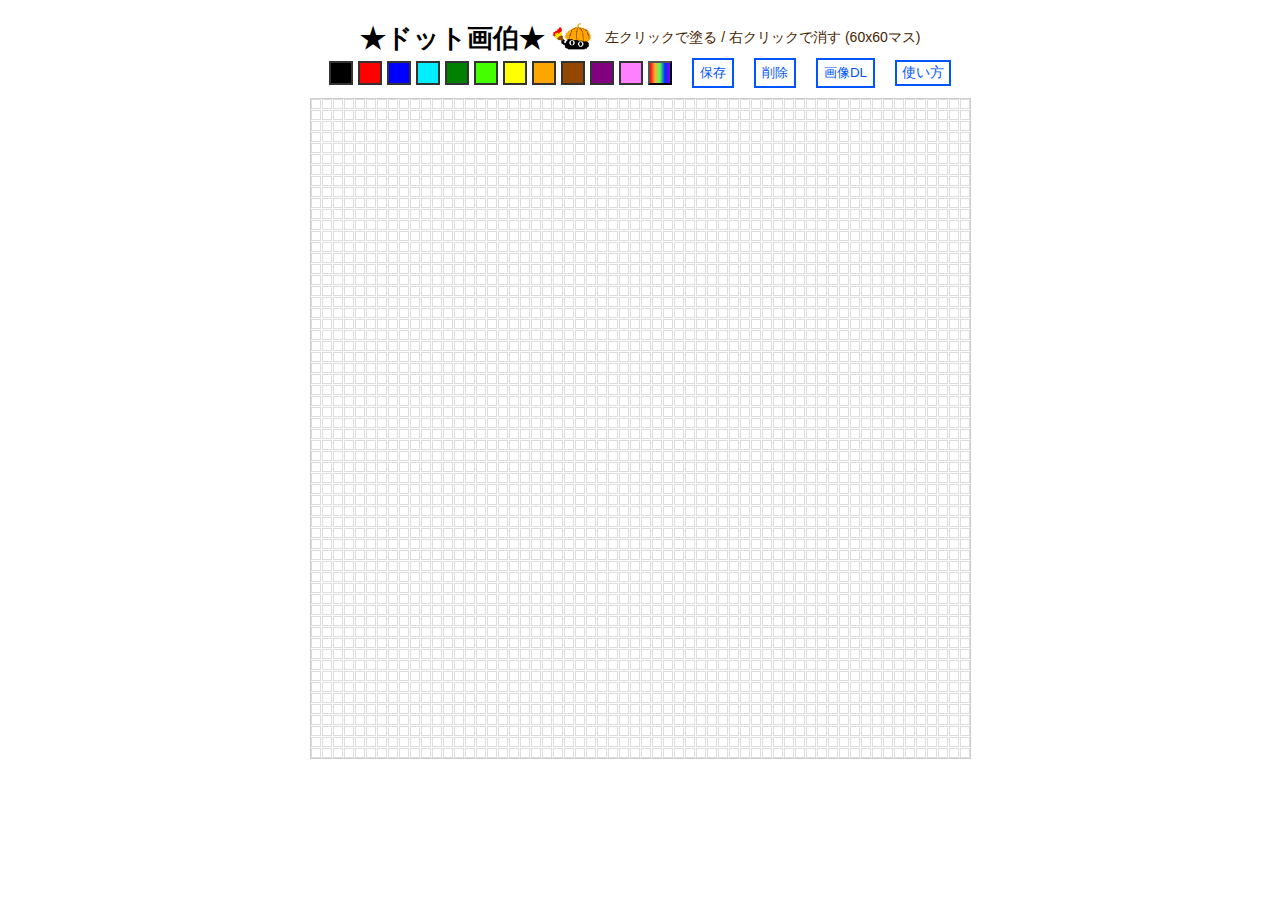
<file: index.html>
<!-- index.html -->
<!DOCTYPE html>
<html lang="ja">
  <head>
    <meta charset="UTF-8">
    <title>dotto gahaku</title>
    <meta property="og:title" content="dotto gahaku - ドット絵を描こう" />
    <meta property="og:description" content="簡単にドット絵が描ける無料webアプリ。SNS共有も簡単" />
    <meta property="og:image" content="https://nick9395.github.io/dotto_gahaku/og-image.png" />
    <meta property="og:url" content="https://nick9395.github.io/dotto_gahaku" />
    <meta property="og:type" content="website" />

    <link rel="stylesheet" href="application.css">
    <link rel="icon" type="image/png" href="favicon.png" size="32x32">
    <script src="application.js" defer></script>
  </head>

  <body>
    <div class="title-wrapper">
      <div class="title-container">
        <span class="title-font">
          ★ドット画伯★
          <img src="icon.png" alt="icon" class="title-icon">
        </span>
        <span class="sub-font">左クリックで塗る / 右クリックで消す  (60x60マス)</span>
      </div>
    </div>

    <div class="header">
      <div class="palette" id="palette">
        <!-- カラーボタン -->
        <div class="color-option" style="background-color: black;" data-color="black"></div>
        <div class="color-option" style="background-color: red;" data-color="red"></div>
        <div class="color-option" style="background-color: blue;" data-color="blue"></div>
        <div class="color-option" style="background-color: #00eeff;" data-color="#00eeff"></div>
        <div class="color-option" style="background-color: green;" data-color="green"></div>
        <div class="color-option" style="background-color: #44ff00;" data-color="#44ff00"></div>
        <div class="color-option" style="background-color: yellow;" data-color="yellow"></div>
        <div class="color-option" style="background-color: orange;" data-color="orange"></div>
        <div class="color-option" style="background-color: #944700;" data-color="#944700"></div>
        <div class="color-option" style="background-color: purple;" data-color="purple"></div>
        <div class="color-option" style="background-color: #fd80ff;" data-color="#fd80ff"></div>
        <button id="openColorPicker" class="rainbow-button"></button>
      </div>

      <!-- ボタン -->
      <button id="task-save-btn" class="pry-button">保存</button>
      <button id="task-delete-btn" class="pry-button">削除</button>
      <button id="dl-btn" class="pry-button">画像DL</button>
       <a href="how-to.html" id="how-to-link"class="pry-link">使い方</a>

      <div id="colorPopup">
        <input type="color" id="customColor" value="#000000">
        <button id="closeColorPicker">✕</button>
      </div>
    </div>

    <!-- グリッド線(キャンパス) -->
    <div class="grid" id="grid"></div>

    <!-- メッセージボックス -->
    <div id="msg-box" role="dialog" aria-modal="true" aria-labelledby="msg-text">
      <div class="message-text">
        <p id="msg-text">メッセージ</p>
        <div class="button-group">
          <button id="yes-btn" class="yes-button">Yes</button>
          <button id="no-btn" class="no-button">No</button>
        </div>
      </div>
    </div>

    <!-- フラッシュメッセージ -->
     <div id="flash-msg" class="flash-message" style="display: none;"></div>
  </body>
</html>
</file>
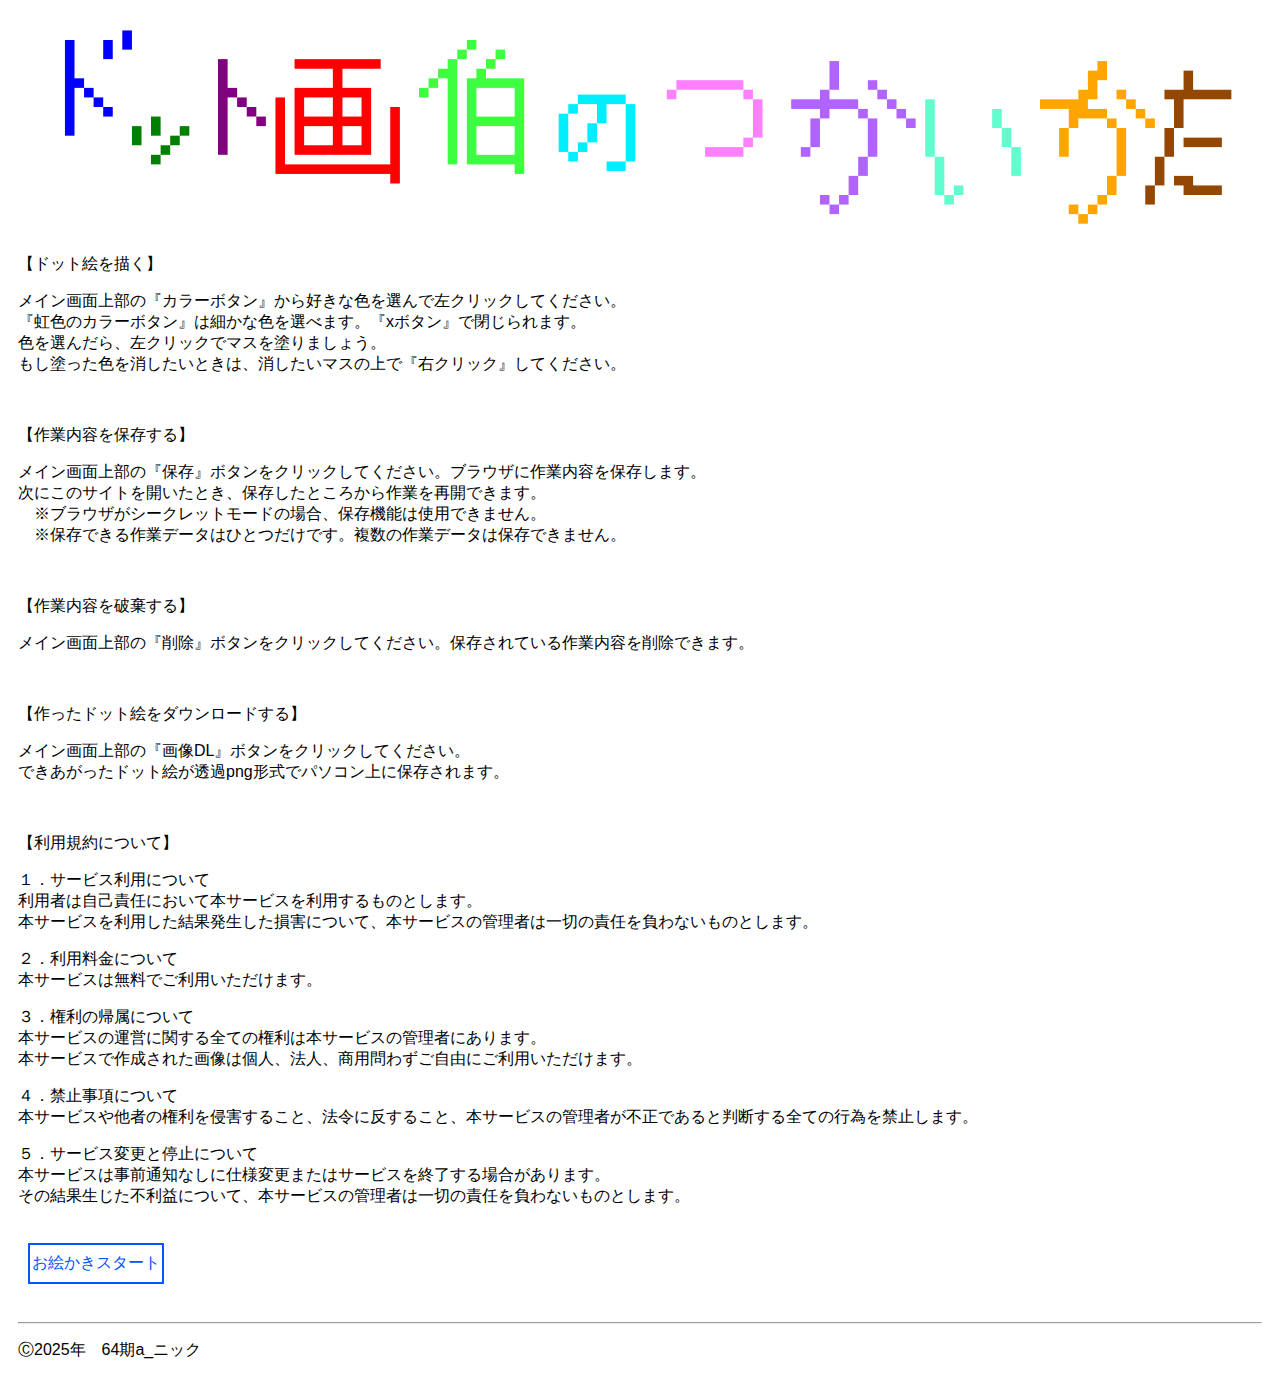
<file: how-to.html>
<!DOCTYPE html>
<html lang="ja">
  <head>
    <meta charset="UTF-8">
    <title>dotto-gahaku-how-to</title>
    <link rel="stylesheet" href="application.css">
    <link rel="icon" type="image/png" href="favicon.png" size="32x32">
  </head>
  <body>
<img src="title2.png" alt="title-image" class="title-image-2">
    <p>【ドット絵を描く】</p>
    <p>メイン画面上部の『カラーボタン』から好きな色を選んで左クリックしてください。
    <br>『虹色のカラーボタン』は細かな色を選べます。『xボタン』で閉じられます。
    <br>色を選んだら、左クリックでマスを塗りましょう。
    <br>もし塗った色を消したいときは、消したいマスの上で『右クリック』してください。</p>
    <br>
    <p>【作業内容を保存する】</p>
    <p>メイン画面上部の『保存』ボタンをクリックしてください。ブラウザに作業内容を保存します。
    <br>次にこのサイトを開いたとき、保存したところから作業を再開できます。
    <br>　※ブラウザがシークレットモードの場合、保存機能は使用できません。
    <br>　※保存できる作業データはひとつだけです。複数の作業データは保存できません。</p>
    <br>
    <p>【作業内容を破棄する】</p>
    <p>メイン画面上部の『削除』ボタンをクリックしてください。保存されている作業内容を削除できます。</p>

    <br>
    <p>【作ったドット絵をダウンロードする】</p>
    <p>メイン画面上部の『画像DL』ボタンをクリックしてください。
    <br>できあがったドット絵が透過png形式でパソコン上に保存されます。</p>

    <br>
    <p>【利用規約について】</p>
    <p>１．サービス利用について<br>利用者は自己責任において本サービスを利用するものとします。<br>本サービスを利用した結果発生した損害について、本サービスの管理者は一切の責任を負わないものとします。</p>
    <p>２．利用料金について<br>本サービスは無料でご利用いただけます。</p>
    <p>３．権利の帰属について<br>本サービスの運営に関する全ての権利は本サービスの管理者にあります。<br>本サービスで作成された画像は個人、法人、商用問わずご自由にご利用いただけます。</p>
    <p>４．禁止事項について<br>本サービスや他者の権利を侵害すること、法令に反すること、本サービスの管理者が不正であると判断する全ての行為を禁止します。</p>
    <p>５．サービス変更と停止について<br>本サービスは事前通知なしに仕様変更またはサービスを終了する場合があります。<br>その結果生じた不利益について、本サービスの管理者は一切の責任を負わないものとします。</p>


    <a href="index.html" class="back-link">お絵かきスタート</a>

    <hr>

    <p>Ⓒ2025年　64期a_ニック</p>

  </body>
</html>
</file>
<file: application.css>
/* application.css */

body {
  font-family: sans-serif;
  padding: 10px;
  background: #ffffff;
}

.pry-button {
  background: #ffffff;
  color: #0055ff;
  border: 2px solid #0055ff;
  cursor: pointer;

  height: 30px;
}

.pry-button:hover {
  background-color: #cb66f3;
  border: 2px solid #daaaed;
  color: #ffffff;
  font-weight: bold;
  /* border: 1px solid #3f7efa; */
}

.rainbow-button {
  background: linear-gradient(90deg, #ff0000, #ffae36, #51ff51, #002aff, #8400ff);
  color: #ffffff;
  cursor: pointer;
  height: 24px;
  width: 24px;
}

.pry-link {
  background: #ffffff;
  color: #0055ff;
  border: 2px solid #0055ff;
  cursor: pointer;
  text-decoration: none;
  font-size: 14px;
  padding: 2px 5px;

}

.pry-link:hover {
  background-color: #cb66f3;
  border: 2px solid #daaaed;
  color: #ffffff;
  font-weight: bold;
}

.rainbow-button:hover {
  opacity: 0.8;
}

.back-link {
  display: inline-block;
  background: #ffffff;
  color: #0055ff;
  border: 2px solid #0055ff;
  cursor: pointer;
  text-decoration: none;
  padding: 8px 2px;
  margin: 20px 30px 30px 10px;
}

.back-link:hover {
  background-color: #cb66f3;
  border: 2px solid #daaaed;
  color: #ffffff;
  font-weight: bold;
}

/* パレットやボタンの調整 */
.header {
  display: flex;
  align-items: center;
  justify-content: center;
  gap: 20px; /* ボタン同士の間隔 */
  margin-bottom: 10px;
}

.palette {
  display: flex;
  gap: 5px;
}

/* カラーボタンの調整 */
.color-option {
  width: 20px;
  height: 20px;
  border: 2px solid #333;
  cursor: pointer;
  display: flex;
  align-items: center;
  justify-content: center;
}

.color-option:hover {
  opacity: 0.8;
}

/* color-icon画像用 */
.icon-option img {
  width: 30px;
  height: 30px;
  object-fit: cover; /* 縦横比を保たずに枠内にフィットさせる */
  display: block;
  border: none;
}

#colorPopup {
  display: none;
  position: absolute;
  top: 40px;
  left: 0;
  background: white;
  border: 1px solid #ccc;
  padding: 10px;
  z-index: 100;
  box-shadow: 0 0 8px rgba(0, 0, 0, 0.2);
  border-radius: 6px;
  box-shadow: 0 0 10px rgba(0, 0, 0, 0.2);
  border-radius: 6px;
}

.grid {
  display: grid; /* マス目を作る */
  grid-template-columns: repeat(60, 10px); /* 縦のマス */
  grid-template-rows: repeat(60, 10px); /* 横のマス */
  gap: 1px;
  width: fit-content;
  margin: auto;
  border: 1px solid #ccc;
  user-select: none;
}

.cell {
  width: 10px;
  height: 10px;
  background-color: white;
  border: 1px solid #ddd;
  box-sizing: border-box;
  cursor: pointer;
}

.title-wrapper {
  display: flex;
  justify-content: center; /* 中央に配置 */
  /* margin: 10px 0;          お好みで上下余白 */
}

.title-container {
  display: inline-flex;
  align-items: center;
  /* text-align: center; */
}

.title-font {
  font-weight: bold;
  margin-right: 0.5em;
  display: inline-flex;
  align-items: center;
  font-size: 26px;
}

.title-icon {
  width: 40px;  /* 小さなサイズに調整 */
  height: 40px;
  margin-left: 0.3em;  /* タイトル文字との間に余白 */
}

.sub-font {
  font-size: 14px;
  color: #442400;

}
.title-image-2 {
  display: block;
  margin: auto;
  max-width: 100%;
  height: auto;


}

/* メッセージボックスのレイアウト */
#msg-box {
  display: none;
  position: fixed;
  top: 0;
  left: 0;
  width: 100vw;
  height: 40vh;
  justify-content: center;
  align-items: center;
  z-index: 9999;
}

.message-text {
  background-color: #ffffff;
  color: #0055ff;
  margin: 15% auto;
  padding: 20px;
  border: 1px solid #0055ff;
  width: 250px;
  text-align: center;
  position: relative;
}

.yes-button {
  background: #0055ff;
  color: #ffffff;
  border: none;
  padding: 10px 15px;
  cursor: pointer;
}

.yes-button:hover {
  background: #3f7efa;
  border: 1px solid #58defb;
}

.no-button {
  background: #ffffff;
  color: #0055ff;
  border: 1px solid #0055ff;
  padding: 10px 15px;
  cursor: pointer;
}

.no-button:hover {
  background-color: #ffffff;
  color: #22d6ff;
  border: 1px solid #22d6ff;
}

.button-group {
  display: flex; /* ボタンを横並びにする */
  justify-content: center; /* ボタン全体を中央寄せ */
  gap: 30px; /* ← yes/noボタン間のスペースを設定 */
  margin-top: 30px; /* 任意で上にスペース */
}

.flash-message {
  position: fixed;
  top: 0; /* 上端にくっつける（変更） */
  left: 0; /* 左端から開始 */
  width: 100vw; /* 横幅を画面全体に */
  background-color: #ee8040;
  color: rgb(0, 0, 0);
  padding: 0px 5px;
  z-index: 10000;
  font-size: 14px;
  opacity: 0.95;
  transition: opacity 0.3s ease;
  text-align: center; /* テキストを中央に */
}

.flash-message.hide {
  opacity: 0;
  transition: opacity 0.3s ease;
}
</file>
